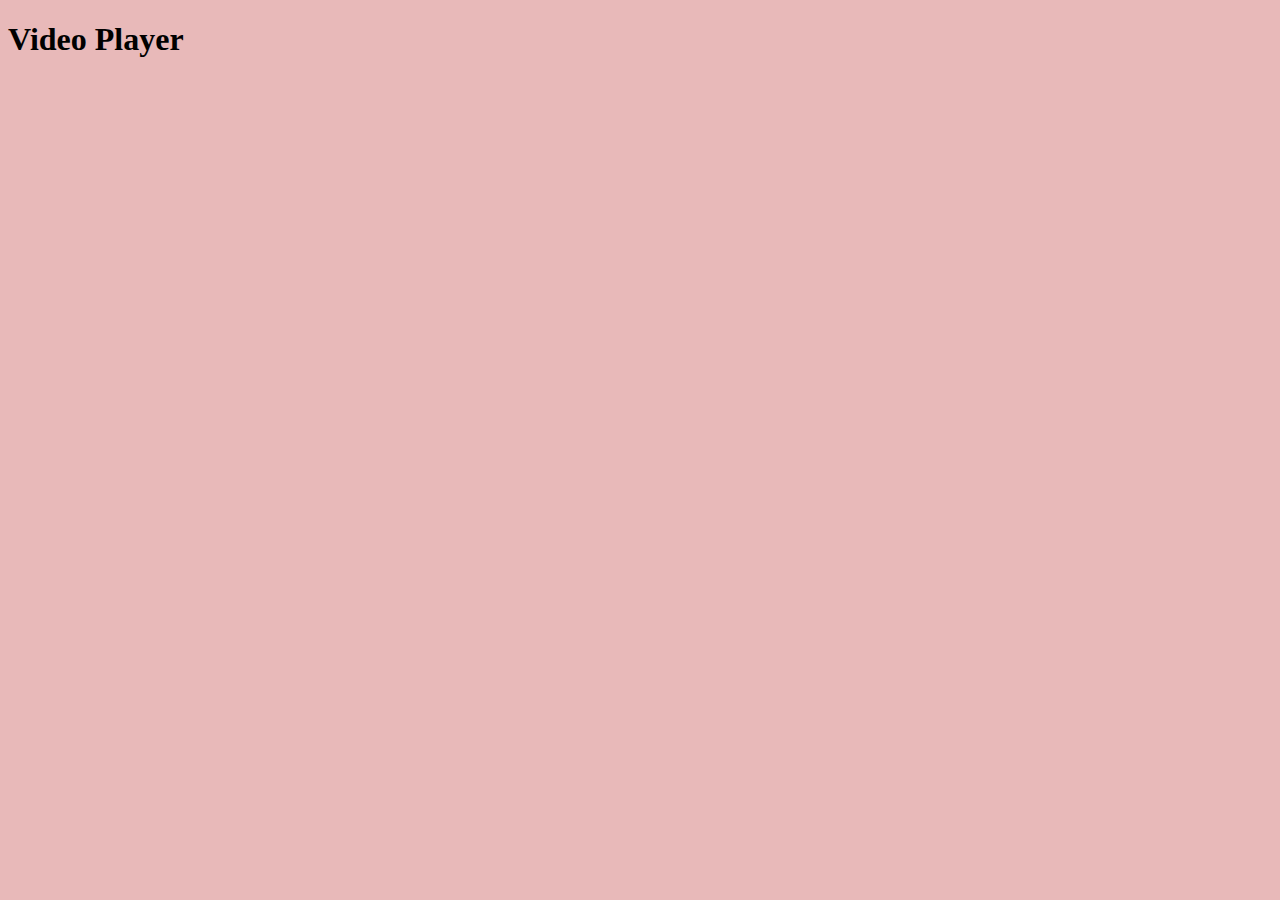
<file: index.html>
<!doctype html>
<html lang="en">

<head>
    <meta charset="UTF-8">
    <meta name="viewport"
        content="width=device-width, user-scalable=no, initial-scale=1.0, maximum-scale=1.0, minimum-scale=1.0">
    <meta http-equiv="X-UA-Compatible" content="ie=edge">
    <title>Document</title>
    <link rel="stylesheet" href="app.css">
</head>

<body>
    <div id="h1">
        <h1>Video Player</h1>
    </div>

    <div id="container">
        <div id="info"></div>
    </div>



    <script type="module" src="./scripts/webInitializer/initializer.js"></script>
    <script type="" src="app.js"></script>
</body>

</html>
</file>
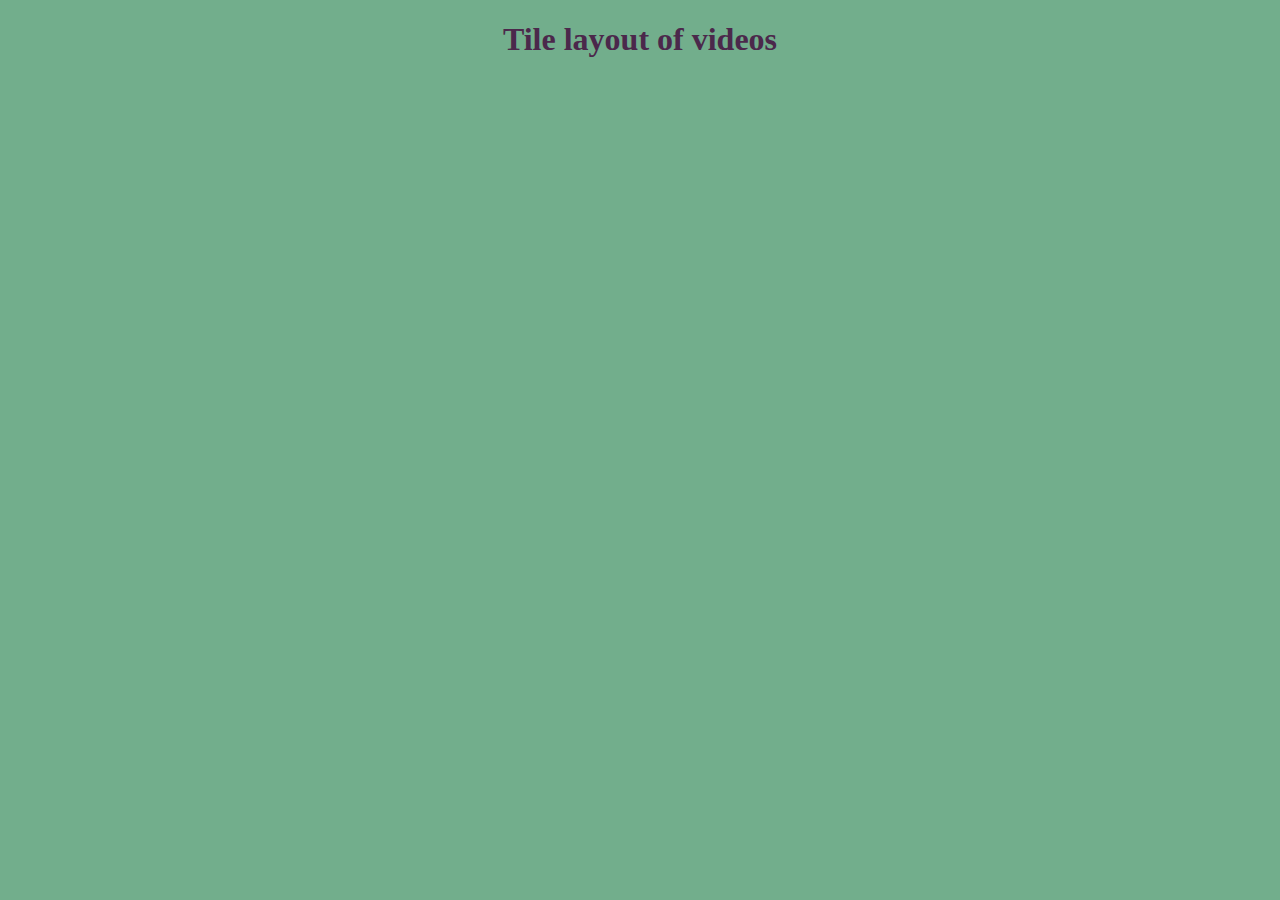
<file: tileSetup/index.html>
<!DOCTYPE html>
<html lang="en">

<head>
    <meta charset="UTF-8">
    <meta name="viewport" content="width=device-width, initial-scale=1.0">
    <title>Video tile layout</title>
    <link rel="stylesheet" href="app.css">
</head>

<body>
    <h1>Tile layout of videos</h1>
    <div class="videoGrid" id="videoGrid"></div>

    <script src="app.js"></script>

</html>
</file>
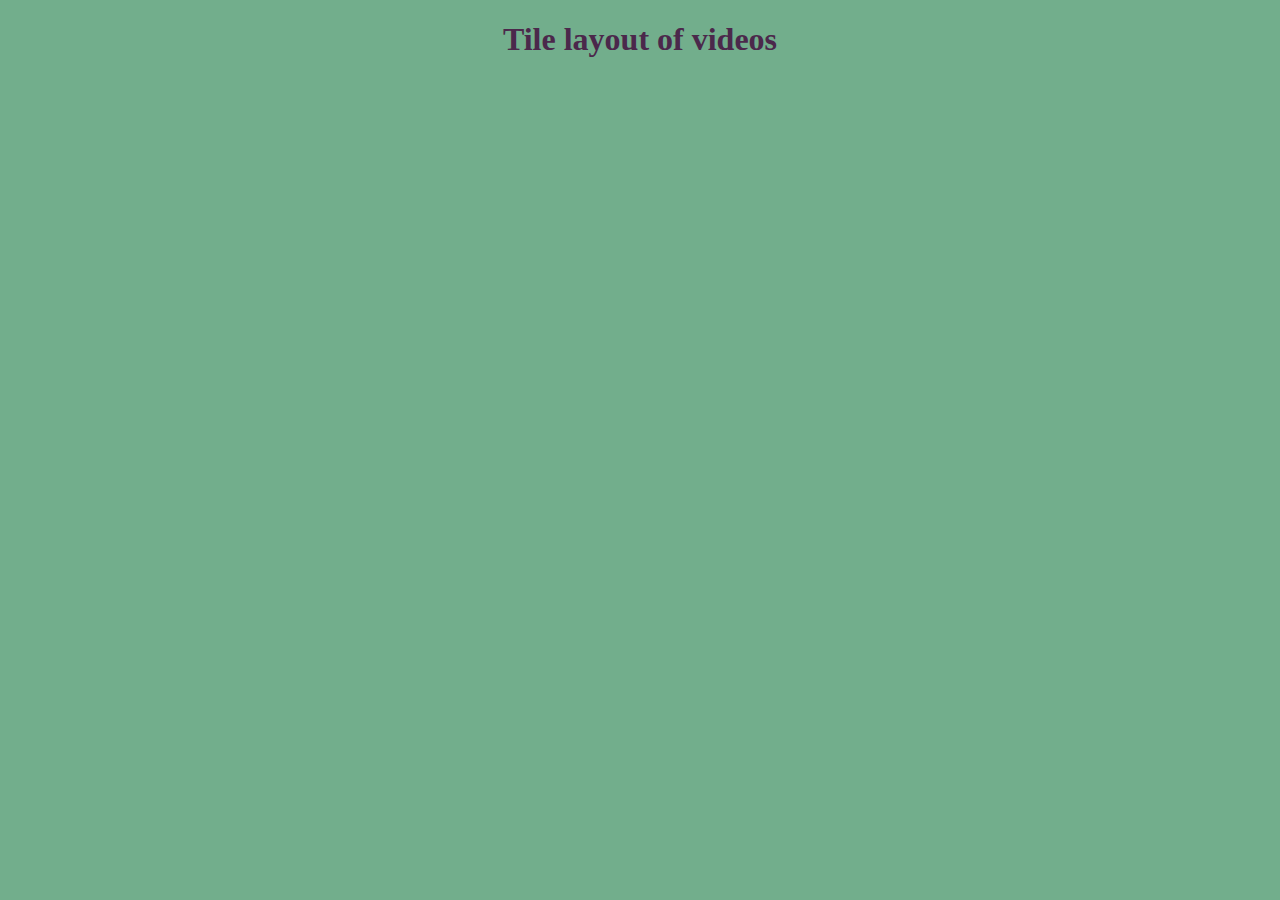
<file: tileSetup/index2.html>
<!DOCTYPE html>
<html lang="en">

<head>
    <meta charset="UTF-8">
    <meta name="viewport" content="width=device-width, initial-scale=1.0">
    <title>Video tile layout</title>
    <link rel="stylesheet" href="app2.css">
</head>

<body>
    <h1>Tile layout of videos</h1>
    <div class="videoGrid" id="videoGrid"></div>

    <script src="app2.js"></script>

</html>
</file>
<file: app.css>
body {
    background-color: rgb(232, 185, 185);
}

div {
    width: 50%;
    height: 50%;
}
</file>
<file: tileSetup/app.css>
body {
    background-color: rgb(114, 174, 140);
    background-image: url("https://images.pexels.com/photos/1831234/pexels-photo-1831234.jpeg?auto=compress&cs=tinysrgb&w=1200");
}

.videoGrid {
    display: grid;
    grid-template-columns: repeat(4, 1fr);
    grid-template-rows: repeat(2, auto);
    gap: 20px;
    padding: 20px;
    margin-top: 50px;


}

.thumbnail {
    display: grid;
    width: 350px;
    height: 200px;

}

h1 {
    color: rgb(75, 40, 75);
    text-align: center;
}

.video-info {
    color: rgb(112, 7, 79)
}
.video-tile{
   display: flex;
   flex-direction: column;
   align-items: center;
    
}
video{
    width: 350px;
    height: 200px;
    border-radius: 5%;
}
</file>
<file: tileSetup/app2.css>
body {
    background-color: rgb(114, 174, 140);
}

.videoGrid {
    display: grid;
    grid-template-columns: repeat(4, 1fr);
    grid-template-rows: repeat(2, auto);
    gap: 20px;
    padding: 20px;
    margin-top: 50px;


}

.thumbnail {
    display: grid;
    width: 350px;
    height: 200px;

}

h1 {
    color: rgb(75, 40, 75);
    text-align: center;
}

.video-info {
    color: rgb(112, 7, 79)
}
</file>
